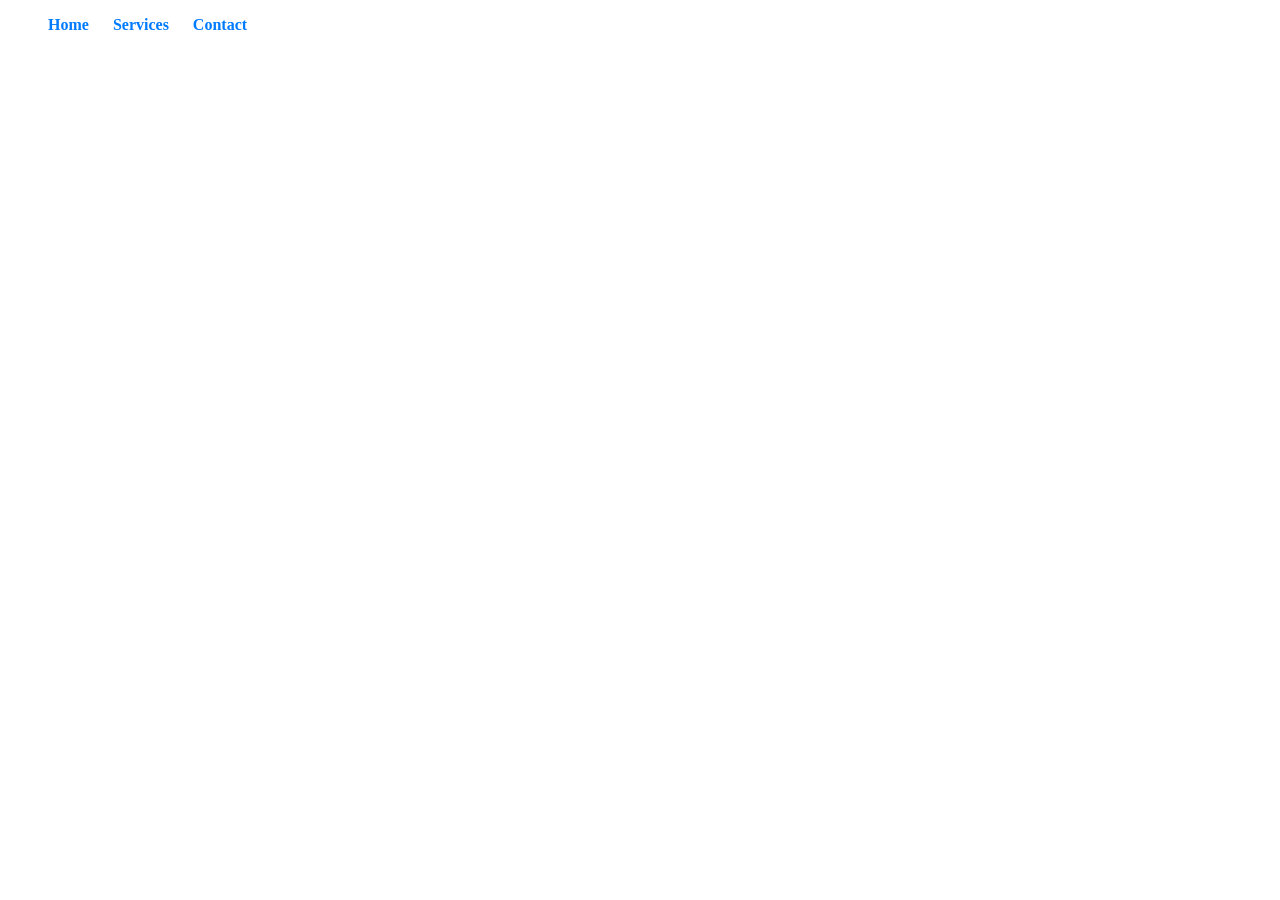
<file: lab04/menu.html>
<!DOCTYPE html>
<html lang="en">
<head>
    <meta charset="UTF-8">
    <meta name="description" content="Introduction to basic HTML elements">
    <meta name="keywords" content="HTML, Doctype, Head, Body, Meta, Paragraph, Headings, Strong, Emphasis">
    <meta name="author" content="Your Name">
    <meta name="viewport" content="width=device-width, initial-scale=1.0">

<body>
<style>
  nav ul { /* it can be ul.nav as well */
    list-style-type: none; /* Remove bullet points */
    padding: 0;
    margin: 0;
    overflow: hidden;
  }

  ul.nav li {
    display: inline; /* Display list items in a horizontal line */
    margin-right: 20px; /* Add some spacing between items */
  }

  ul.nav li a {
    text-decoration: none;
    color: #007BFF;
    font-weight: bold;
  }
</style>

<ul class="nav">
  <li><a href="#home">Home</a></li>
  <li><a href="#services">Services</a></li>
  <li><a href="#contact">Contact</a></li>

 
</ul>
</body>
</head>
</html>
</file>
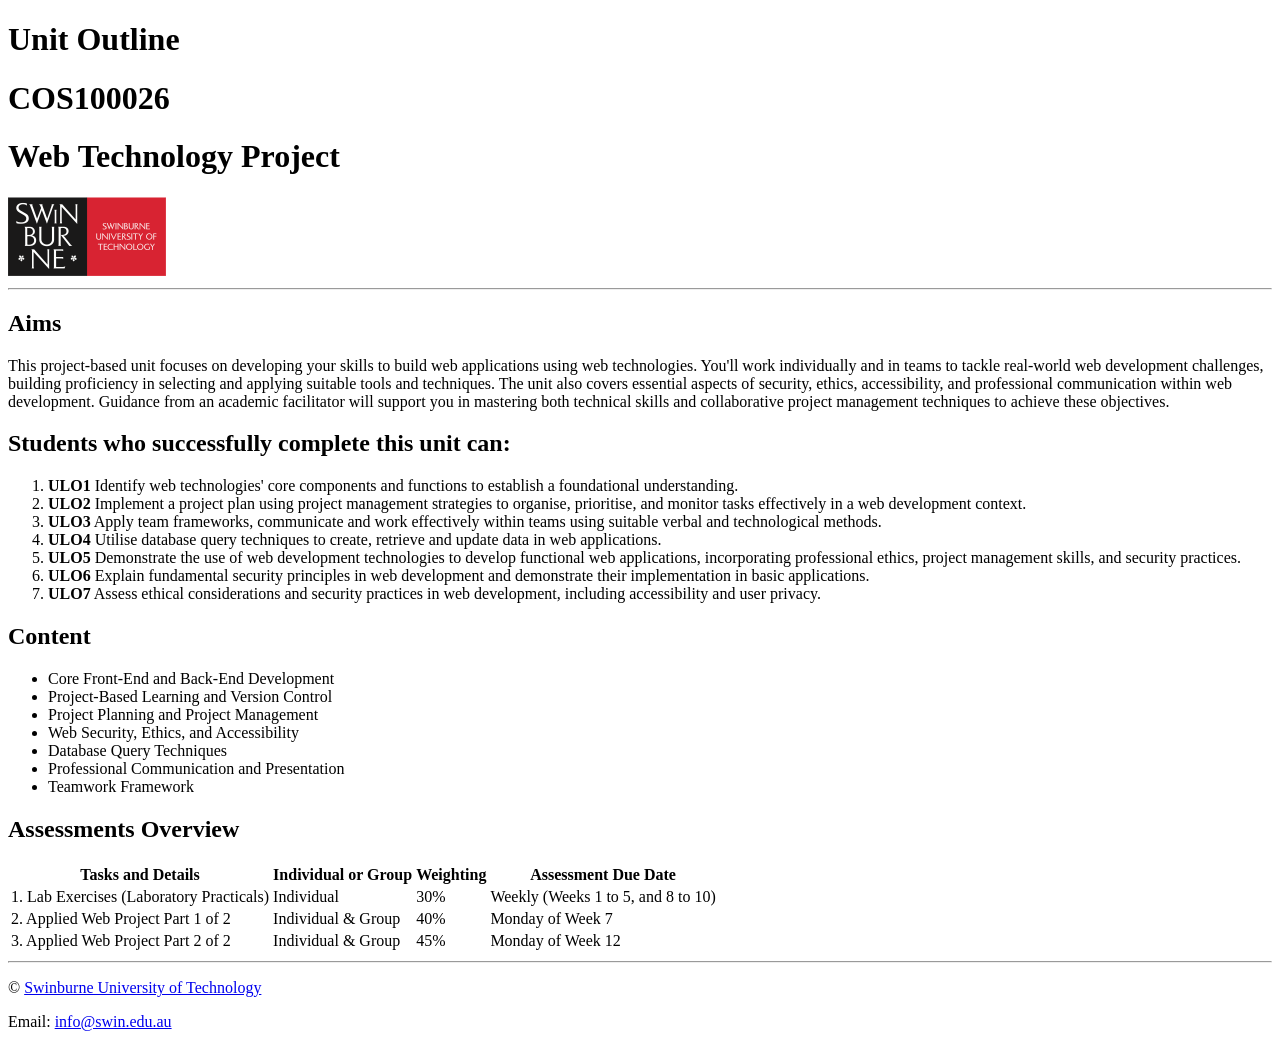
<file: Lab02/web.html/web.html>
<!DOCTYPE html>
<html lang="en">
<head>
    <meta charset="UTF-8">
    <meta name="description" content="Introduction to basic HTML elements">
    <meta name="keywords" content="HTML, Doctype, Head, Body, Meta, Paragraph, Headings, Strong, Emphasis">
    <meta name="author" content="Your Name">
    <meta name="viewport" content="width=device-width, initial-scale=1.0">
    <title>My Website</title>
</head>
<body>
    <h1>Unit Outline </h1>
    <h1>COS100026 </h1>
    <h1>Web Technology Project</h1>
    <img src="swin_logo.png" alt="Swinburne University Logo">
    <hr>
    <h2>Aims</h2>
    <p>This project-based unit focuses on developing your skills to build web applications using web technologies. You'll work individually and in teams to tackle real-world web development challenges, building proficiency in selecting and applying suitable tools and techniques. The unit also covers essential aspects of security, ethics, accessibility, and professional communication within web development. Guidance from an academic facilitator will support you in mastering both technical skills and collaborative project management techniques to achieve these objectives. </p>
    <h2>Students who successfully complete this unit can:</h2>
    <ol>
        <li><strong>ULO1</strong> Identify web technologies' core components and functions to establish a foundational understanding.</li>
        <li><strong>ULO2</strong> Implement a project plan using project management strategies to organise, prioritise, and monitor tasks effectively in a web development context.</li>
        <li><strong>ULO3</strong> Apply team frameworks, communicate and work effectively within teams using suitable verbal and technological methods.</li>
        <li><strong>ULO4</strong> Utilise database query techniques to create, retrieve and update data in web applications.</li>
        <li><strong>ULO5</strong> Demonstrate the use of web development technologies to develop functional web applications, incorporating professional ethics, project management skills, and security practices.</li>
        <li><strong>ULO6</strong> Explain fundamental security principles in web development and demonstrate their implementation in basic applications.</li>
        <li><strong>ULO7</strong> Assess ethical considerations and security practices in web development, including accessibility and user privacy.</li>
    </ol>
    <h2>Content</h2>
    <ul>
        <li>Core Front-End and Back-End Development</li>
        <li>Project-Based Learning and Version Control</li>
        <li>Project Planning and Project Management</li>
        <li>Web Security, Ethics, and Accessibility</li>
        <li>Database Query Techniques</li>
        <li>Professional Communication and Presentation</li>
        <li>Teamwork Framework</li>
    </ul>
    <h2>Assessments Overview</h2>
    <table>
    <th>Tasks and Details</th>
    <th>Individual or Group</th>
    <th>Weighting</th>
    <th>Assessment Due Date</th>
    <tr>
        <td>1. Lab Exercises (Laboratory Practicals)</td>
        <td>Individual</td>
        <td>30%</td>
        <td>Weekly (Weeks 1 to 5, and 8 to 10)</td>
    </tr>
    <tr>
        <td>2. Applied Web Project Part 1 of 2</td>
        <td>Individual & Group</td>
        <td>40%</td>
        <td>Monday of Week 7</td>
    </tr>
     <tr>
        <td>3. Applied Web Project Part 2 of 2</td>
        <td>Individual & Group</td>
        <td>45%</td>
        <td>Monday of Week 12</td>
    </tr>
    </table>
    <hr>
    <p>&copy; <a href="swin.edu.au" target="_blank">Swinburne University of Technology</a> </p>
    <p> Email: <a href="mailto:info@swin.edu.au">info@swin.edu.au</a> </p>
</body>
</html>
</file>
